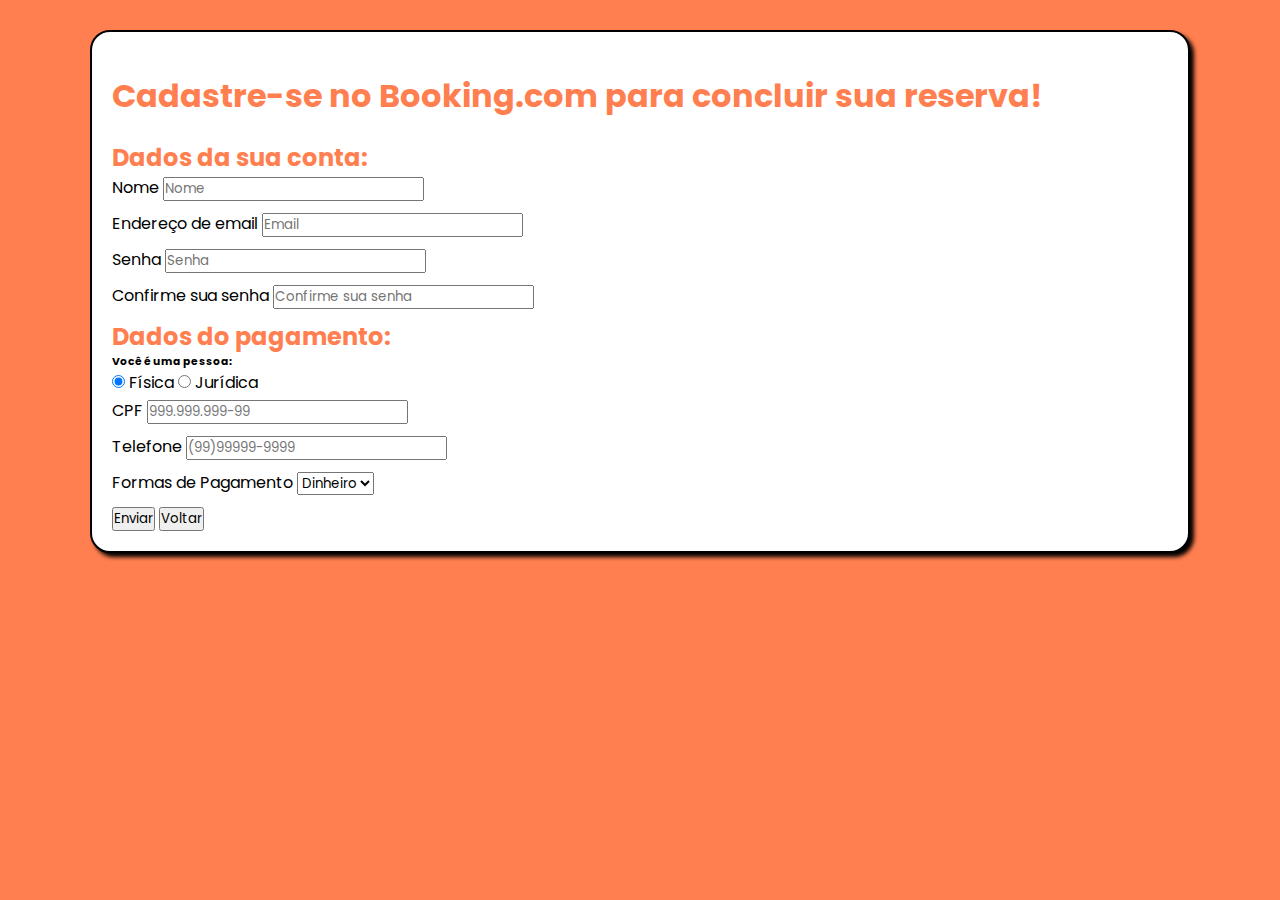
<file: cadastro.html>
<!DOCTYPE html>
<html lang="pt-br">
  <head>
    <meta charset="utf-8">
    <meta name="viewport" content="width=device-width, initial-scale=1, shrink-to-fit=no">
    <link rel="stylesheet" href="https://stackpath.bootstrapcdn.com/bootstrap/4.1.3/css/bootstrap.min.css" integrity="sha384-MCw98/SFnGE8fJT3GXwEOngsV7Zt27NXFoaoApmYm81iuXoPkFOJwJ8ERdknLPMO" crossorigin="anonymous"> 
    <title>Formulário de Cadastro</title>
    <link rel="stylesheet" href="css/style.css">
  </head>
  <body id="vld-body">
    
    <main id="vld-main">
        <form id="cadastro" method="post" onsubmit="return enviado(); event.preventDefault();">

            <h1 class="text-center ">Cadastre-se no Booking.com para concluir sua reserva!</h1>

            <h2>Dados da sua conta:</h2>
            <div class="form-group">
              <label for="email">Nome</label>
              <input type="text" class="form-control" id="nome" placeholder="Nome" >
            </div>
            <div class="form-group">
              <label for="email">Endereço de email</label>
              <input type="email" class="form-control" id="email" placeholder="Email" required >
            </div>
            <div class="form-group">
              <label for="senha">Senha</label>
              <input type="password" class="form-control" name="senha1" id="senha1" placeholder="Senha" oninput="senha()" maxlength="6" >
            </div>
            <div class="form-group">
              <label for="confirm">Confirme sua senha</label>
              <input type="password" class="form-control" name="senha2" id="senha2" placeholder="Confirme sua senha" oninput="senha()" maxlength="6" >
              <span id="msg">* as senhas não conferem</span>
            </div>
            
            <h2>Dados do pagamento:</h2>
            
            <h6>Você é uma pessoa:</h6>
            <div class="form-group">
              <input type="radio" value="Pessoa Física" id="tipo" name="tipo" checked onchange="pessoa('pf')">
              <label for="tipo">Física</label>
              <input type="radio" value="Pessoa Jurídica" id="tipo2" name="tipo" onchange="pessoa('pj')">
              <label for="tipo2">Jurídica</label>
            </div>
            
            
            <div class="form-group" id="cpf">
              <label for="cpf">CPF</label>
              <input type="text" class="form-control" name="cpf" placeholder="999.999.999-99" checked onkeypress="mascara_cpf(this)" maxlength="14"  onkeyup="salto(this.name, this.value)" onkeydown="return somente_numero(event)">
            </div>
            
            <div class="form-group" id="cnpj">
              <label for="cnpj">CNPJ</label>
              <input type="text" class="form-control" name="cnpj" placeholder="99.999.999/9999-99" onkeypress="mascara_cnpj(this)" maxlength="18"  onkeyup="salto(this.name, this.value)" onkeydown="return somente_numero(event)">
            </div>

            <div class="form-group">
                <label for="telefone">Telefone</label>
                <input type="text" class="form-control" name="telefone" id="telefone" placeholder="(99)99999-9999" onkeypress="mascara_telefone(this)" maxlength="14"  onkeyup="salto(this.name, this.value)" onkeydown="return somente_numero(event)">
            </div>

                  <div class="form-group"> 
                    <label id="label" for="pagamento">Formas de Pagamento</label>
                    <select name="pagamento" class="form-control" id="pagamento" onchange="abrir()" >
                      <option value="Dinheiro">Dinheiro</option>
                      <option value="Cartão">Cartão</option>
                    </select>
                  </div>

                  <div class="form-group" id="dinheiro">
                    <fieldset>
                      <p>Não se esqueça de efetuar o pagamento ao anfitrião ao deixar o imóvel! <br> <span>* Sujeito a multa</span></p>
                    </fieldset>

                  </div>
                  
                  <div class="form-group mb-4" id="cartao">
                     <fieldset>
                       <label for="num">Número do Cartão</label>
                       <input type="text" class="form-control" name="num" id="num"  onkeypress="mascara_cartao(this)" maxlength="19" onkeyup="salto(this.name, this.value)" onkeydown=" return somente_numero(event)">
                       <label for="cvv">Código de Segurança</label>
                       <input type="text" class="form-control" name="cvv" id="cvv" maxlength="3"  onkeyup="salto(this.name, this.value)" onkeydown=" return somente_numero(event)">
                       <label for="vencimento">Vencimento</label>
                       <input type="text" class="form-control" name="ven" id="ven" onkeypress="mascara_vencimento(this)" maxlength="5"  onkeyup="salto(this.name, this.value)"  onkeydown=" return somente_numero(event)">
                       <label for="bandeira">Bandeira</label>
                       <select name="bandeira" class="form-control" id="bandeira">
                        <option value="Mastercard">Mastercard</option>
                        <option value="Visa">Visa</option>
                       </select>
                    </fieldset>
                </div>
            
            <button type="submit" class="btn btn-dark">Enviar</button>
            <button type="button" onclick="history.go(-1)" class="btn btn-dark">Voltar</button>

          </form>
    </main>

    <script src="https://code.jquery.com/jquery-3.3.1.slim.min.js" integrity="sha384-q8i/X+965DzO0rT7abK41JStQIAqVgRVzpbzo5smXKp4YfRvH+8abtTE1Pi6jizo" crossorigin="anonymous"></script>
    <script src="https://cdnjs.cloudflare.com/ajax/libs/popper.js/1.14.3/umd/popper.min.js" integrity="sha384-ZMP7rVo3mIykV+2+9J3UJ46jBk0WLaUAdn689aCwoqbBJiSnjAK/l8WvCWPIPm49" crossorigin="anonymous"></script>
    <script src="https://stackpath.bootstrapcdn.com/bootstrap/4.1.3/js/bootstrap.min.js" integrity="sha384-ChfqqxuZUCnJSK3+MXmPNIyE6ZbWh2IMqE241rYiqJxyMiZ6OW/JmZQ5stwEULTy" crossorigin="anonymous"></script>
    <script src="js/script2.js"></script>
  </body>
</html>
</file>
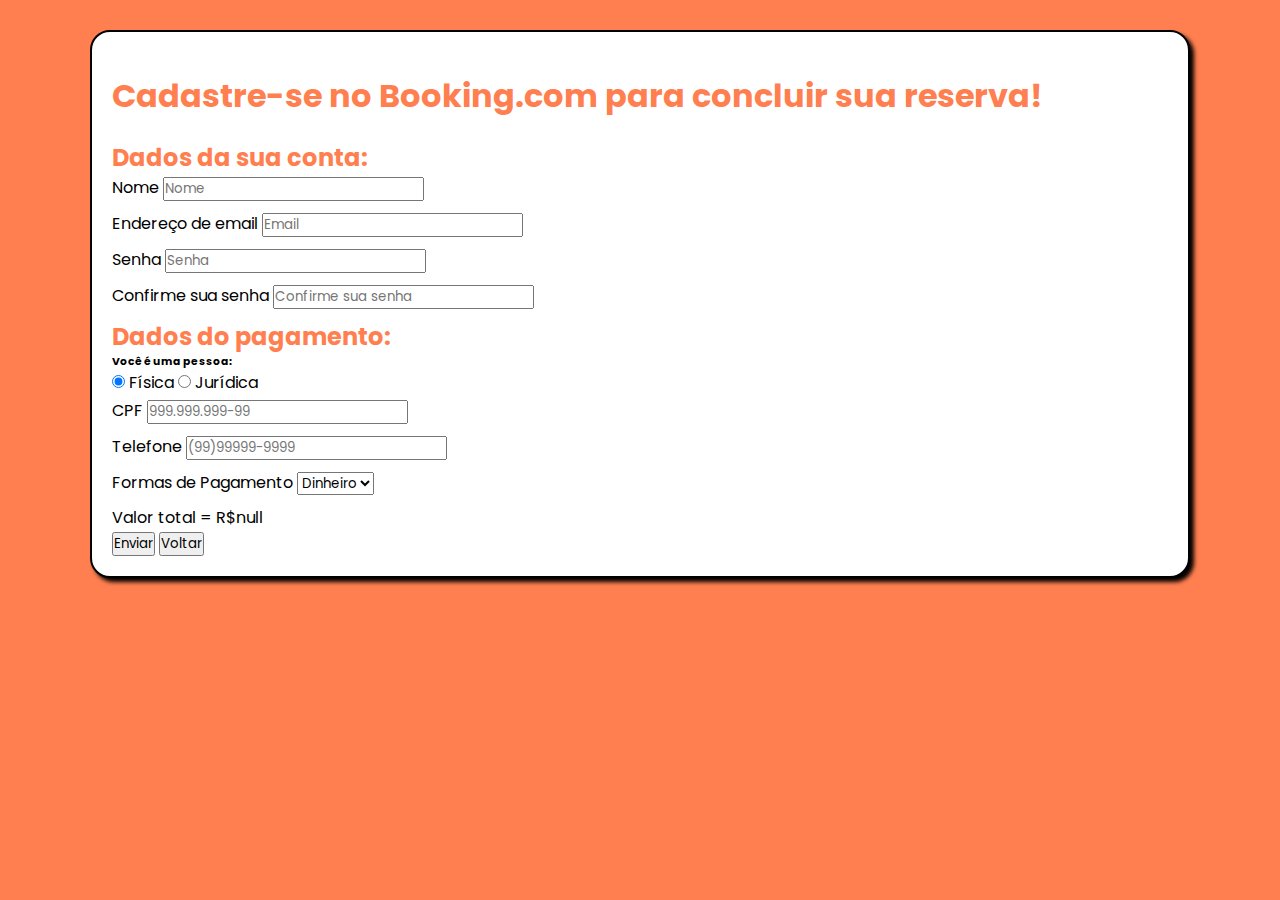
<file: validacao.html>
<!DOCTYPE html>
<html lang="pt-br">
  <head>
    <meta charset="utf-8">
    <meta name="viewport" content="width=device-width, initial-scale=1, shrink-to-fit=no">
    <link rel="stylesheet" href="https://stackpath.bootstrapcdn.com/bootstrap/4.1.3/css/bootstrap.min.css" integrity="sha384-MCw98/SFnGE8fJT3GXwEOngsV7Zt27NXFoaoApmYm81iuXoPkFOJwJ8ERdknLPMO" crossorigin="anonymous"> 
    <title>Formulário de Cadastro</title>
    <link rel="stylesheet" href="css/style.css">
  </head>
  <body id="vld-body">
    
    <main id="vld-main">
        <form id="cadastro" method="post" onsubmit="return enviado();">

            <h1 class="text-center ">Cadastre-se no Booking.com para concluir sua reserva!</h1>

            <h2>Dados da sua conta:</h2>
            <div class="form-group">
              <label for="email">Nome</label>
              <input type="text" class="form-control" id="nome" required placeholder="Nome" >
            </div>
            <div class="form-group">
              <label for="email">Endereço de email</label>
              <input type="email" class="form-control" id="email" placeholder="Email" required >
            </div>
            <div class="form-group">
              <label for="senha">Senha</label>
              <input type="password" class="form-control" name="senha1" id="senha1" required placeholder="Senha" oninput="senha()" maxlength="6" >
            </div>
            <div class="form-group">
              <label for="confirm">Confirme sua senha</label>
              <input type="password" class="form-control" name="senha2" id="senha2" placeholder="Confirme sua senha" oninput="senha()" maxlength="6" >
              <span id="msg">* as senhas não conferem</span>
            </div>
            
            <h2>Dados do pagamento:</h2>
            
            <h6>Você é uma pessoa:</h6>
            <div class="form-group">
              <input type="radio" value="Pessoa Física" id="tipo" name="tipo" checked onchange="pessoa('pf')">
              <label for="tipo">Física</label>
              <input type="radio" value="Pessoa Jurídica" id="tipo2" name="tipo" onchange="pessoa('pj')">
              <label for="tipo2">Jurídica</label>
            </div>
            
            
            <div class="form-group" id="cpf">
              <label for="cpf">CPF</label>
              <input type="text" class="form-control" name="cpf" placeholder="999.999.999-99" checked onkeypress="mascara_cpf(this)" maxlength="14"  onkeyup="salto(this.name, this.value)" onkeydown="return somente_numero(event)">
            </div>
            
            <div class="form-group" id="cnpj">
              <label for="cnpj">CNPJ</label>
              <input type="text" class="form-control" name="cnpj" placeholder="99.999.999/9999-99" onkeypress="mascara_cnpj(this)" maxlength="18"  onkeyup="salto(this.name, this.value)" onkeydown="return somente_numero(event)">
            </div>

            <div class="form-group">
                <label for="telefone">Telefone</label>
                <input type="text" class="form-control" name="telefone" id="telefone" placeholder="(99)99999-9999" onkeypress="mascara_telefone(this)" maxlength="14"  onkeyup="salto(this.name, this.value)" onkeydown="return somente_numero(event)">
            </div>

                  <div class="form-group"> 
                    <label id="label" for="pagamento">Formas de Pagamento</label>
                    <select name="pagamento" class="form-control" id="pagamento" onchange="abrir()" >
                      <option value="Dinheiro">Dinheiro</option>
                      <option value="Cartão">Cartão</option>
                    </select>
                  </div>

                  <div class="form-group" id="dinheiro">
                    <fieldset>
                      <p>Não se esqueça de efetuar o pagamento ao anfitrião ao deixar o imóvel! <br> <span>* Sujeito a multa</span></p>
                    </fieldset>

                  </div>
                  
                  <div class="form-group mb-4" id="cartao">
                     <fieldset>
                       <label for="num">Número do Cartão</label>
                       <input type="text" class="form-control" name="num" id="num"  onkeypress="mascara_cartao(this)" maxlength="19" onkeyup="salto(this.name, this.value)" onkeydown=" return somente_numero(event)">
                       <label for="cvv">Código de Segurança</label>
                       <input type="text" class="form-control" name="cvv" id="cvv" maxlength="3"  onkeyup="salto(this.name, this.value)" onkeydown=" return somente_numero(event)">
                       <label for="vencimento">Vencimento</label>
                       <input type="text" class="form-control" name="ven" id="ven" onkeypress="mascara_vencimento(this)" maxlength="5"  onkeyup="salto(this.name, this.value)"  onkeydown=" return somente_numero(event)">
                       <label for="bandeira">Bandeira</label>
                       <select name="bandeira" class="form-control" id="bandeira">
                        <option value="Mastercard">Mastercard</option>
                        <option value="Visa">Visa</option>
                       </select>
                       <label for="parcela">Em quantas vezes você deseja parcelar?</label>
                       <select name="parcela" class="form-control" id="parcela" onchange="parcelado()">
                        <option value="12vz">12 vezes sem juros</option>
                        <option value="8vz">8 vezes sem juros</option>
                        <option value="4vz">4 vezes sem juros</option>
                        <option value="nao">Não desejo parcelar</option>
                       </select>
                     </fieldset>
                    </div>

                    <div id="valores">
                      <p>Valor total = R$<output id="valortot"></output></p>
                      <p id="parcelado">Valor parcelado = <output id="vz"></output> R$<output id="valorparcela"></output></p>
                    </div>
            
            
            <button type="submit" class="btn btn-dark">Enviar</button>
            <button type="button" onclick="history.go(-1)" class="btn btn-dark">Voltar</button>
          </form>
    </main>

    <script src="https://code.jquery.com/jquery-3.3.1.slim.min.js" integrity="sha384-q8i/X+965DzO0rT7abK41JStQIAqVgRVzpbzo5smXKp4YfRvH+8abtTE1Pi6jizo" crossorigin="anonymous"></script>
    <script src="https://cdnjs.cloudflare.com/ajax/libs/popper.js/1.14.3/umd/popper.min.js" integrity="sha384-ZMP7rVo3mIykV+2+9J3UJ46jBk0WLaUAdn689aCwoqbBJiSnjAK/l8WvCWPIPm49" crossorigin="anonymous"></script>
    <script src="https://stackpath.bootstrapcdn.com/bootstrap/4.1.3/js/bootstrap.min.js" integrity="sha384-ChfqqxuZUCnJSK3+MXmPNIyE6ZbWh2IMqE241rYiqJxyMiZ6OW/JmZQ5stwEULTy" crossorigin="anonymous"></script>
    <script src="js/script2.js"></script>
  </body>
</html>
</file>
<file: css/style.css>
@charset "UTF-8";
@import url('https://fonts.googleapis.com/css2?family=Poppins:ital,wght@0,100;0,200;0,300;0,400;0,500;0,600;0,700;0,800;0,900;1,100;1,200;1,300;1,400;1,500;1,600;1,700;1,800;1,900&display=swap');

* {
    margin: 0;
    padding: 0;
    box-sizing: border-box;
    font-family: Poppins;
    scroll-behavior: smooth;
}

header {
    padding: 10px;
    background-color: coral;
    text-align: center;
    display: flex;
    justify-content: space-around;
    align-items: center;
}

header h1 {
    font-size: 40px;
    font-weight: 700;
    color: #fff;
}

#titulo-perg {
    color: coral;
}

#main {
    width: 1300px;
    height: 500px;
    padding: 20px;
    margin: 30px auto;
    border: 2px solid;
    border-radius: 20px;
}

button div h2 {
    color: coral;
}

#conteudodesc h1 {
    color: coral;
    font-size: 2rem;
}


#opcoes {
    display: flex;
    justify-content: center;
    flex-direction: row;
    margin-bottom: 25px;
}

.opcao {
    width: 400px;
    height: 350px;
    margin: 10px;
    border-radius: 10px;
    background-color: #fff;
    cursor: pointer;
    border: 2px solid #dddddd;
    transition:  all 0.3s ease-in-out;
}

.opcao:hover {
    border: 2px solid #000;
    transform: scale(1.02);
}

.opcao div h2 {
    font-size: 1.3rem;
}

.opcao div p {
    font-size: 1rem;
}

#desc-casa {
    text-align: justify;
}

.btn-img {
    border-radius: 8px ;
    height: 250px;
    width: 100%;
}

.opcao div {
    width: 100%;
    height: 100%;
}

.info-casa {
    margin-bottom: 20px;
}

.comodidades {
    margin-bottom: 20px ;
}

hr {
    border: 0.5px solid rgb(230, 230, 230);
    margin-bottom: 15px;
}

.comodidades span {
    margin: 20px 15px 0px 0px;
    margin-bottom: 15px;
    font-size: 1.2rem;
    font-weight: 500;
    display: flex;
    align-items: center;
}

.comodidades span img {
    margin-right: 8px ;
}

#comodidades-div {
    display: flex;
    justify-content: space-evenly;
}

#adicionais {
    display: flex;
    justify-content: space-evenly;
    
}

input[type='checkbox'] {
    width: 30px;
    height: 30px;
    background-color: #000; 
    margin-right: 10px;
}

#part01, #part02, #part03, #part04 {
    display: flex;
    flex-direction: column;
}

#conteudo-casa h1 {
    font-size: 1.8rem;
}

#adicionais #part03 p {
    display: flex;
    align-items: center;
    margin-right: 15px;
    margin-bottom: 15px;
}

#adicionais #part04 p {
    display: flex;
    align-items: center;
    margin: 0px 15px 15px 0px;
} 

#form {
    margin-bottom: 30px;
}

form h1 {
    margin: 20px 0px 20px 0px;
    margin-bottom: 20px;
}

#reserva {
    display: flex;
    justify-content: center;
    flex-direction: column;
}

#reserva h1 {
    margin-bottom: 20px;
}

#reserva button {
    padding: 10px
}

#valor {
    text-align: center;
}

#valor p {
    font-weight: bold;
    font-size: 20px;
}

#dias {
    margin: 20px auto;
}

#dias label{
    font-size: 1.2rem;
}

#dias input[type='number'] {
    padding: 5px;
    font-size: 1.2rem;
    text-align: center;
}

#p-botao {
    text-align: center;
}

#reset {
    padding: 10px;
    color: #000;
    background-color: #fff;
    border: 1px solid #000;
    margin: 20px auto;
    border-radius: 4px;
    font-weight: 500;
    cursor: pointer;
    transition: all 0.3s ease;
}

#reset:hover {
    background-color: #000;
    border: 1px solid transparent;
    color: #fff;
}

#finalizar {
    display: flex;
    justify-content: end;
}

#btn-compra {
    padding: 15px 25px;
    cursor: pointer;
    color: #fff;
    background-color: #000;
    border-radius: 4px;
    font-size: 15px;
    
}

#vld-main {
    width: 1100px;
    /* height: 1600px; */
    padding: 20px;
    margin: 30px auto;
    border: 2px solid;
    border-radius: 20px;
}




fieldset {
    width: 80%;
    margin: auto;
    background-color: white;
    border: 0.1em solid darkcyan;
    padding: 2em;
    margin-bottom: 15px;

   
}

#vld-body {
    background-color: coral;
}

#msg {
    color: red;
    display: none;
}

#vld-main {
    background-color: #fff;
    box-shadow: 4px 4px 4px  #000;
}

#cadastro {
    background-color: #fff;
}

input, select {
    margin-bottom: 10px;
}

#cadastro h1,h2 {
    color: coral;
    font-weight: 700;
}

#cnpj, #cartao, #parcelado, #dinheiro {
    display: none;
}

#btn-voltar {
    cursor: pointer;
    padding: 10px 20px;
    border-radius: 10px;
    color: #fff;
    border: 2px solid #fff;
    background-color: transparent;
}
</file>
